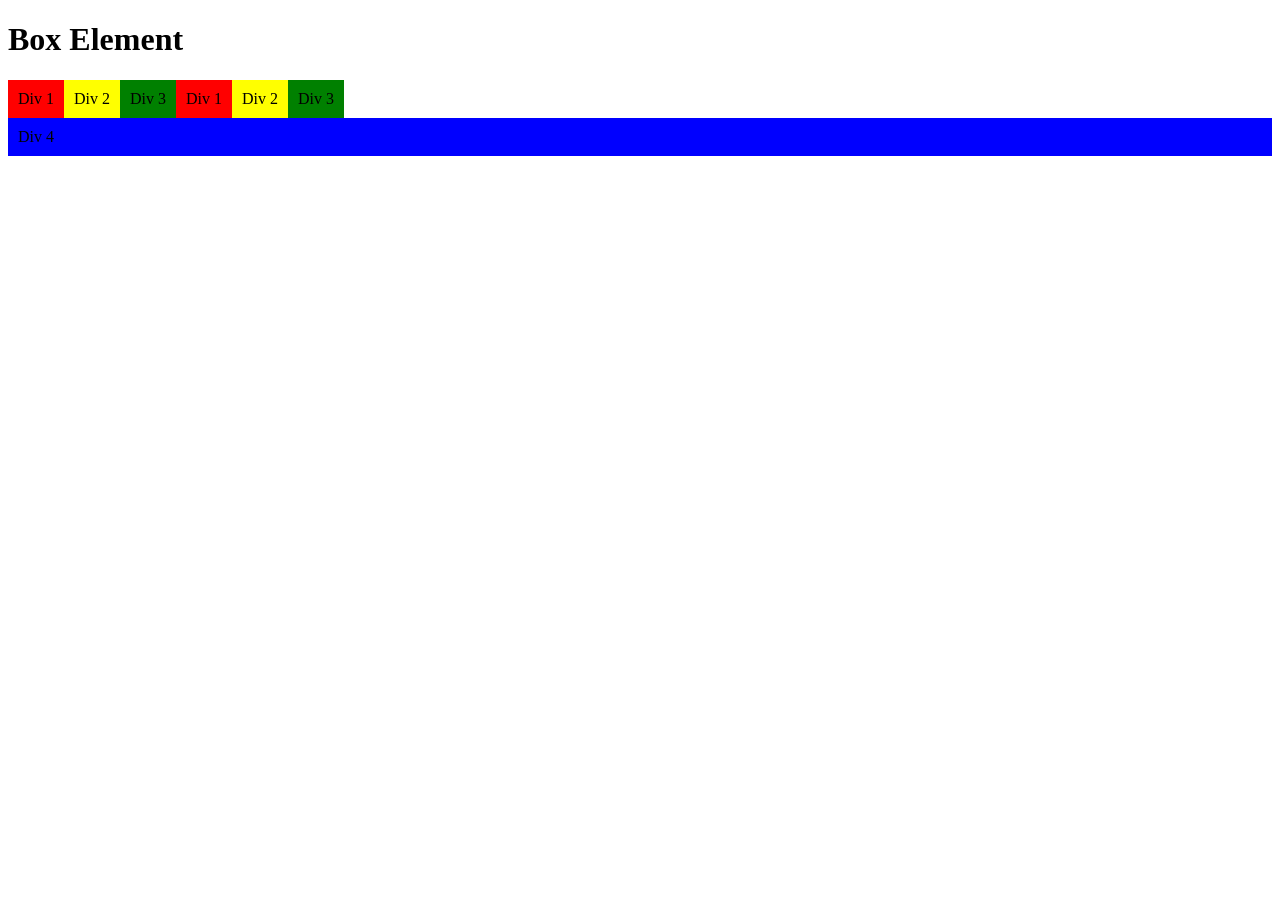
<file: index.html>
<!DOCTYPE html>
<html lang="en">
<head>
    <meta charset="UTF-8">
    <meta name="viewport" content="width=device-width, initial-scale=1.0">
    <title>Box Element</title>
</head>
<body>
    <header>
        <h1>Box Element</h1>
     </header>
</body>
</html>
<section>
    <div class="div1">Div 1</div>
    <div class="div2">Div 2</div>
    <div class="div3">Div 3</div>
</section>
<style>
    div {
        float:left;
        padding: 10px;
    }
    .div1 {
        background: red;
    }
    .div2 {
         background: yellow;
    }
    .div3 {
        background: green;
    }
    .div4 {
        background-color: blue;
        clear: left;
        float: none;
    }
</style>
<section>
    <div class="div1">Div 1</div>
    <div class="div2">Div 2</div>
    <div class="div3">Div 3</div>
    <div class="div4">Div 4</div>
</section>
</file>
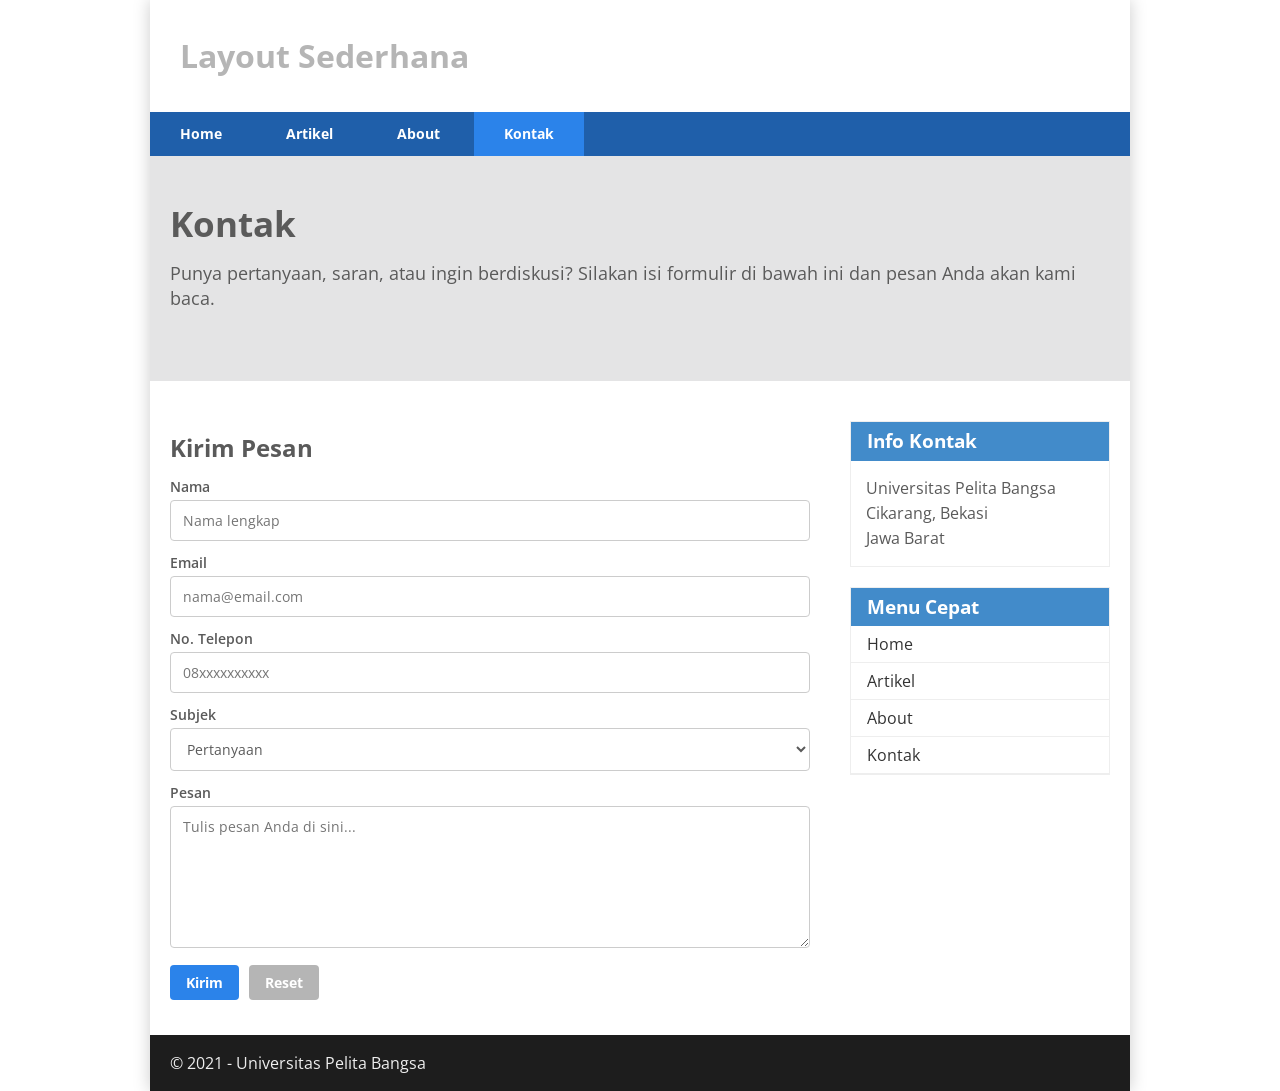
<file: Lab4_layout/kontak.html>
<!DOCTYPE html>
<html lang="id">
<head>
    <meta charset="UTF-8">
    <meta name="viewport" content="width=device-width, initial-scale=1.0">
    <title>Kontak - Layout Sederhana</title>
    <link rel="stylesheet" href="style.css">
</head>
<body>
    <div id="container">
        <header>
            <h1>Layout Sederhana</h1>
        </header>
        <nav>
            <a href="home.html">Home</a>
            <a href="artikel.html">Artikel</a>
            <a href="about.html">About</a>
            <a href="kontak.html" class="active">Kontak</a>
        </nav>

        <section id="hero">
            <h1>Kontak</h1>
            <p>Punya pertanyaan, saran, atau ingin berdiskusi? Silakan isi formulir di bawah ini dan pesan Anda akan kami baca.</p>
        </section>

        <section id="wrapper">
            <section id="main">
                <article class="entry">
                    <h2>Kirim Pesan</h2>
                    <form action="#" method="post">
                        <div class="form-group">
                            <label for="nama">Nama</label>
                            <input type="text" id="nama" name="nama" class="form-control" placeholder="Nama lengkap" required>
                        </div>
                        <div class="form-group">
                            <label for="email">Email</label>
                            <input type="email" id="email" name="email" class="form-control" placeholder="nama@email.com" required>
                        </div>
                        <div class="form-group">
                            <label for="telepon">No. Telepon</label>
                            <input type="tel" id="telepon" name="telepon" class="form-control" placeholder="08xxxxxxxxxx">
                        </div>
                        <div class="form-group">
                            <label for="subjek">Subjek</label>
                            <select id="subjek" name="subjek" class="form-control">
                                <option value="pertanyaan">Pertanyaan</option>
                                <option value="saran">Saran</option>
                                <option value="kerjasama">Kerja sama</option>
                                <option value="lainnya">Lainnya</option>
                            </select>
                        </div>
                        <div class="form-group">
                            <label for="pesan">Pesan</label>
                            <textarea id="pesan" name="pesan" rows="6" class="form-control" placeholder="Tulis pesan Anda di sini..." required></textarea>
                        </div>
                        <button type="submit" class="btn btn-primary">Kirim</button>
                        <button type="reset" class="btn btn-reset">Reset</button>
                    </form>
                </article>
            </section>

            <aside id="sidebar">
                <div class="widget-box">
                    <h3 class="title">Info Kontak</h3>
                    <p>Universitas Pelita Bangsa<br>Cikarang, Bekasi<br>Jawa Barat</p>
                </div>
                <div class="widget-box">
                    <h3 class="title">Menu Cepat</h3>
                    <ul>
                        <li><a href="home.html">Home</a></li>
                        <li><a href="artikel.html">Artikel</a></li>
                        <li><a href="about.html">About</a></li>
                        <li><a href="kontak.html">Kontak</a></li>
                    </ul>
                </div>
            </aside>
        </section>

        <footer>
            <p>&copy; 2021 - Universitas Pelita Bangsa</p>
        </footer>
    </div>
</body>
</html>
</file>
<file: Lab4_layout/style.css>
/* import google font */
@import url('https://fonts.googleapis.com/css2?family=Open+Sans:ital,wght@0,300;0,400;0,600;0,700;0,800;1,300;1,400;1,600;1,700;1,800&display=swap');
@import url('https://fonts.googleapis.com/css2?family=Open+Sans+Condensed:ital,wght@0,300;0,700;1,300&display=swap');

/* Reset CSS */
* {
    margin: 0;
    padding: 0;
}
body {
    line-height:1;
    font-size:100%;
    font-family:'Open Sans', sans-serif;
    color:#5a5a5a;
}
#container {
    width: 980px;
    margin: 0 auto;
    box-shadow: 0 0 1em #cccccc;
}
/* header */
header {
    padding: 20px;
}
header h1 {
    margin: 20px 10px;
    color: #b5b5b5;
}
/* navigasi */
nav {
    display: block;
    background-color: #1f5faa;
}
nav a {
    padding: 15px 30px;
    display: inline-block;
    color: #ffffff;
    font-size: 14px;
    text-decoration: none;
    font-weight: bold;
}
nav a.active,
nav a:hover {
    background-color: #2b83ea;
}
/* Hero Panel */
#hero {
    background-color: #e4e4e5;
    padding: 50px 20px;
    margin-bottom: 20px;
}
#hero h1 {
    margin-bottom: 20px;
    font-size: 35px;
}
#hero p {
    margin-bottom: 20px;
    font-size: 18px;
    line-height: 25px;
}
/* main content */
#wrapper {
    margin: 0;
}
#main {
    float: left;
    width: 640px;
    padding: 20px;
}
/* sidebar area */
#sidebar {
    float: left;
    width: 260px;
    padding: 20px;
}
/* widget */
.widget-box {
    border:1px solid #eee;
    margin-bottom:20px;
}
    .widget-box .title {
    padding:10px 16px;
    background-color:#428bca;
    color:#fff;
}
.widget-box ul {
    list-style-type:none;
}
.widget-box li {
    border-bottom:1px solid #eee;
}
.widget-box li a {
    padding:10px 16px;
    color:#333;
    display:block;
    text-decoration:none;
}
.widget-box li:hover a {
    background-color:#eee;
}
.widget-box p {
    padding:15px;
    line-height:25px;
}
/* footer */
footer {
    clear:both;
    background-color:#1d1d1d;
    padding:20px;
    color:#eee;
}
/* box */
.box {
    display:block;
    float:left;
    width:33.333333%;
    box-sizing:border-box;
    -moz-box-sizing:border-box;
    -webkit-box-sizing:border-box;
    padding:0 10px;
    text-align:center;
}
.box h3 {
    margin: 15px 0;
}
.box p {
    line-height: 20px;
    font-size: 14px;
    margin-bottom: 15px;
}
box img {
border: 0;
vertical-align: middle;
}
.image-circle {
    border-radius: 50%;
}
.row {
    margin: 0 -10px;
    box-sizing: border-box;
    -moz-box-sizing: border-box;
    -webkit-box-sizing: border-box;
}
.row:after, .row:before,
.entry:after, .entry:before {
    content:'';
    display:table;
}
    .row:after,
    .entry:after {
    clear:both;
}
.divider {
    border:0;
    border-top:1px solid #eeeeee;
    margin:40px 0;
}
/* entry */
.entry {
    margin: 15px 0;
}
.entry h2 {
    margin-bottom: 20px;
}
.entry p {
    line-height: 25px;
}
.entry img {
    float: left;
    border-radius: 5px;
    margin-right: 15px;
}
.entry .right-img {
float: right;
}
/* tombol */
.btn {
    display: inline-block;
    padding: 8px 16px;
    border: 0;
    border-radius: 4px;
    font-family: inherit;
    font-size: 14px;
    font-weight: bold;
    text-decoration: none;
    cursor: pointer;
}

.btn-default {
    background-color: #b5b5b5;
    color: #ffffff;
}

.btn-default:hover {
    background-color: #9a9a9a;
}

.btn-large {
    padding: 10px 18px;
    background-color: #2b83ea;
    color: #ffffff;
}

.btn-large:hover {
    background-color: #1f5faa;
}

/* TUGAS 1 - Halaman About */
.info-table {
    border-collapse: collapse;
    margin-top: 15px;
    font-size: 14px;
}

.info-table td {
    padding: 6px 15px 6px 0;
    line-height: 20px;
    vertical-align: top;
}

.info-table td:first-child {
    font-weight: bold;
    width: 80px;
}

.skill-list {
    list-style-type: none;
    margin-top: 15px;
}

.skill-list li {
    display: inline-block;
    margin: 0 6px 8px 0;
    padding: 6px 12px;
    background-color: #428bca;
    color: #ffffff;
    border-radius: 4px;
    font-size: 13px;
}

/* TUGAS 2 - Halaman Kontak (form) */
.form-group {
    margin-bottom: 15px;
}

.form-group label {
    display: block;
    margin-bottom: 6px;
    font-size: 14px;
    font-weight: 600;
}

.form-control {
    width: 100%;
    padding: 10px 12px;
    border: 1px solid #cccccc;
    border-radius: 4px;
    box-sizing: border-box;
    font-family: inherit;
    font-size: 14px;
    color: #5a5a5a;
    background-color: #ffffff;
}

.form-control:focus {
    outline: none;
    border-color: #428bca;
    box-shadow: 0 0 4px rgba(66, 139, 202, 0.4);
}

textarea.form-control {
    line-height: 20px;
    resize: vertical;
}

.btn-primary {
    background-color: #2b83ea;
    color: #ffffff;
}

.btn-primary:hover {
    background-color: #1f5faa;
}

.btn-reset {
    background-color: #b5b5b5;
    color: #ffffff;
    margin-left: 6px;
}
</file>
